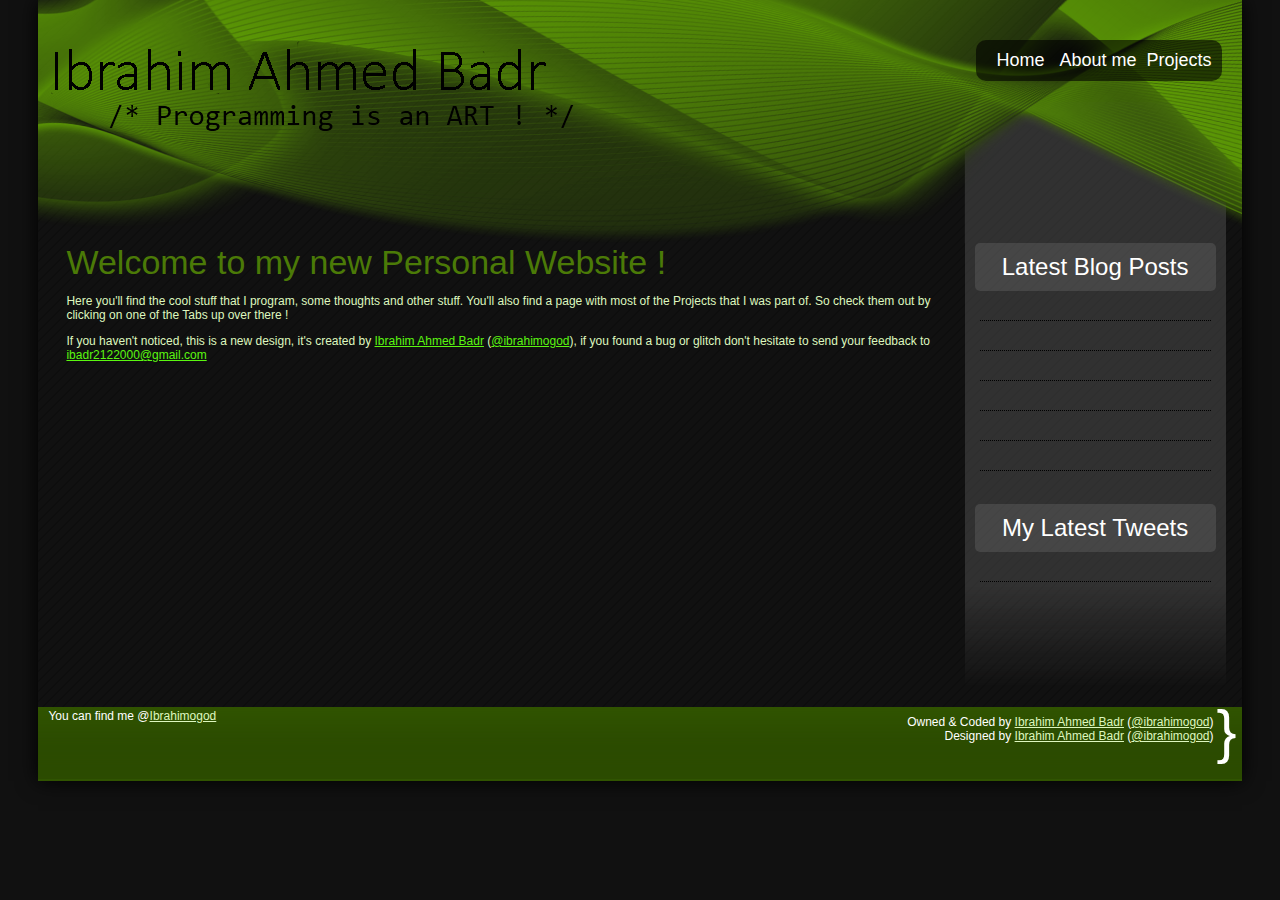
<file: index.html>
<!DOCTYPE html PUBLIC "-//W3C//DTD XHTML 1.0 Transitional//EN" "http://www.w3.org/TR/xhtml1/DTD/xhtml1-transitional.dtd">
<html xmlns="http://www.w3.org/1999/xhtml">
<head>
    <title>
	Ibrahim Ahmed Badr - Home
</title>
<link rel="shortcut icon" type="image/x-icon" href="css/img/icon.png" />
<link href="css/hd29.css" rel="stylesheet" type="text/css" /><link id="ctl00_gallery" rel="alternate" title="My Blog" type="application/rss+xml" /><link rel="shortcut icon" href="favicon.ico" /><link rel="icon" type="image/x-icon" href="favicon.ico" />
</head>
<body>
    <form id="aspnetForm">
<div>
</div>  
    <div id="container">
        <table width="100%">
            <tbody>
                <tr>
                    <td class="hasBg headerHolder">
                        <div id="header">
                            <div style="position: absolute; top: 40px; left: 4%">
                                <img src="css/img/title2.png" alt="Ibrahim Ahmed Badr" />
                            </div>
                            <div class="nav right">
                                <a href="index.html">Home</a> <a href="AboutMe.html">About me</a><a href="Projects.html">Projects</a>
                            </div>
                        </div>
                    </td>
                </tr>
                <tr>
                    <td class="hasBg">
                        <table id="body">
                            <tbody>
                                <tr>
                                    <td style="padding: 0 14px 0 10px">
                                        <div class="left content">
                                            <!--[if lt ie 7]>
                                            <div style='clear: both; padding: 0; text-align: center;'>
                                                <a href="http://www.microsoft.com/windows/internet-explorer/default.aspx?ocid=ie6_countdown_bannercode"
                                                    style="background-image: url('http://www.theie6countdown.com/images/upgrade.jpg');
                                                    background-repeat: no-repeat; display: block; height: 42px; width:700px"></a>
                                            </div>
                                            <![endif]-->
                                            
    <div class="title">
        Welcome to my new Personal Website !</div>
    <p>
        Here you'll find the cool stuff that I program, some
        thoughts and other stuff. You'll also find a page with most of the Projects
        that I was part of. So check them
        out by clicking on one of the Tabs up over there !
    </p>
    <p>
        If you haven&#39;t noticed, this is a new design, it's created by <a href="https://facebook.com/ibrahimogod">
            Ibrahim Ahmed Badr</a> (<a href="http://twitter.com/ibrahimogod">@ibrahimogod</a>),
        if you found a bug or glitch don't hesitate to send your feedback to <a href="ibadr2122000@gmail.com">ibadr2122000@gmail.com</a>
    </p>

                                        </div>
                                    </td>
                                    <td style="width: 216px">
                                        <div class="sidebarHolder right">
                                            <div id="sidebar">
                                                <div id="latestPosts">
                                                    <div class="container">
                                                        <div class="sidebarTitle">
                                                            Latest Blog Posts</div>
                                                        
                                                                
                                                                <div class="normal">
                                                                    <a >
                                                                        </a>
                                                                    <br />
                                                                    <span class="smallText">
                                                                        </span>
                                                                </div>
                                                            
                                                                <div class="normal">
                                                                    <a >
                                                                        </a>
                                                                    <br />
                                                                    <span class="smallText">
                                                                        </span>
                                                                </div>
                                                            
                                                                <div class="normal">
                                                                    <a >
                                                                        </a>
                                                                    <br />
                                                                    <span class="smallText">
                                                                        </span>
                                                                </div>
                                                            
                                                                <div class="normal">
                                                                    <a >
                                                                        </a>
                                                                    <br />
                                                                    <span class="smallText">
                                                                        </span>
                                                                </div>
                                                            
                                                                <div class="normal">
                                                                    <a >
                                                                        </a>
                                                                    <br />
                                                                    <span class="smallText">
                                                                        </span>
                                                                </div>
                                                            
                                                                <div class="normal">
                                                                    <a >
                                                                        </a>
                                                                    <br />
                                                                    <span class="smallText">
                                                                        </span>
                                                                </div>
                                                            
                                                            
                                                    </div>
                                                    <br />
                                                    <br />
                                                    <div id="twitter">
                                                        <div class="sidebarTitle">
                                                            My Latest Tweets</div>
                                                        
                                                                
                                                                <div class="normal">
                                                                    <br />
                                                                    <span class="smallText"><a href="" target="_blank">
                                                                        </a></span>
                                                                </div>
                                                            
                                                            
                                                    </div>
                                                </div>
                                            </div>
                                            <div class="sidebarFooter">
                                            </div>
                                        </div>
                                        <div>
                                        </div>
                                    </td>
                                </tr>
                            </tbody>
                        </table>
                        <div>
                        </div>
                    </td>
                </tr>
                <tr>
                    <td id="footer">
                        <div id="ctl00_DandyLinks" class="alignLeft left linksToMe">
                            <div style="font-size: 12px; margin: 0 0 4px 4px">
                                You can find me @<a href="https://www.linkedin.com/in/ibrahimogod/" target="_blank">Ibrahimogod</a>
                            </div>
                        </div>
                        <div style="height: 72px; float: right">
                            <div class="right veryBig">
                                }
                            </div>
                            <div class="credits alignRight right">
                                Owned & Coded by <a href="AboutMe.html">Ibrahim Ahmed Badr</a> (<a href="http://twitter.com/ibrahimogod">@ibrahimogod</a>)<br />
                                Designed by <a href="https://facebook.com/ibrahimogod">Ibrahim Ahmed Badr</a> (<a href="http://twitter.com/ibrahimogod">@ibrahimogod</a>)<br />
                        
                            </div>
                        </div>
                    </td>
                </tr>
            </tbody>
        </table>
    </div>
    </form>
    
    <script>
        (function(i,s,o,g,r,a,m){i['GoogleAnalyticsObject']=r;i[r]=i[r]||function(){
        (i[r].q=i[r].q||[]).push(arguments)},i[r].l=1*new Date();a=s.createElement(o),
        m=s.getElementsByTagName(o)[0];a.async=1;a.src=g;m.parentNode.insertBefore(a,m)
        })(window,document,'script','//www.google-analytics.com/analytics.js','ga');
      
        ga('create', 'UA-15038479-1', 'auto');
        ga('send', 'pageview');
    </script>
    
</body>
</html>
</file>
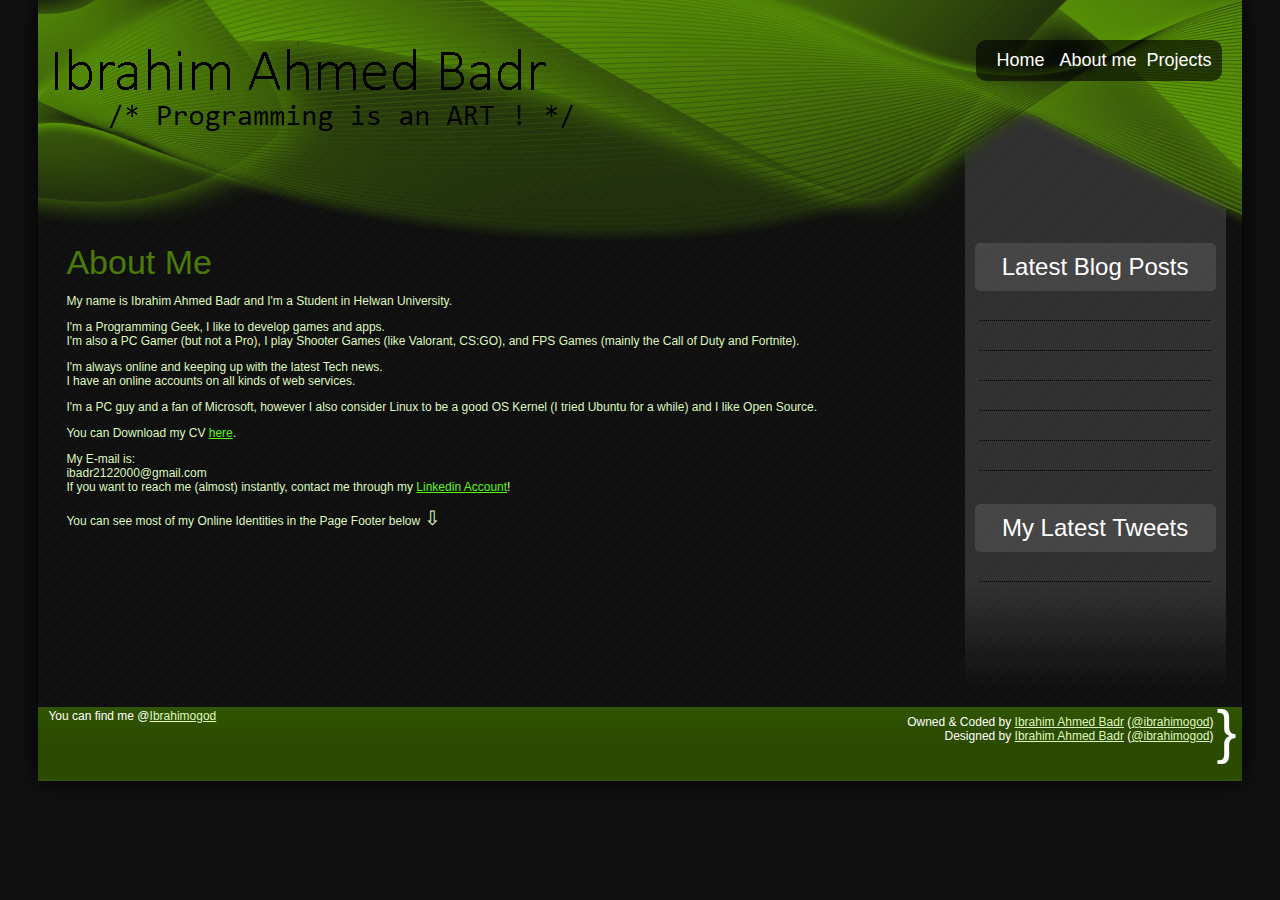
<file: AboutMe.html>
<!DOCTYPE html PUBLIC "-//W3C//DTD XHTML 1.0 Transitional//EN" "http://www.w3.org/TR/xhtml1/DTD/xhtml1-transitional.dtd">
<html xmlns="http://www.w3.org/1999/xhtml">
<head><title>
	Ibrahim Ahmed Badr - About Me
</title>
<link rel="shortcut icon" type="image/x-icon" href="css/img/icon.png" />
<link href="css/hd29.css" rel="stylesheet" type="text/css" /><link id="ctl00_gallery" rel="alternate" title="My Blog" type="application/rss+xml" /><link rel="shortcut icon" href="favicon.ico" /><link rel="icon" type="image/x-icon" href="favicon.ico" />
</head>
<body>
    <form id="aspnetForm">
<div>
</div>
    <div id="container">
        <table width="100%">
            <tbody>
                <tr>
                    <td class="hasBg headerHolder">
                        <div id="header">
                            <div style="position: absolute; top: 40px; left: 4%">
                                <img src="css/img/title2.png" alt="Ibrahim Ahmed Badr" />
                            </div>
                            <div class="nav right">
                                <a href="index.html">Home</a> <a href="AboutMe.html">About me</a><a href="Projects.html">Projects</a>
                            </div>
                        </div>
                    </td>
                </tr>
                <tr>
                    <td class="hasBg">
                        <table id="body">
                            <tbody>
                                <tr>
                                    <td style="padding: 0 14px 0 10px">
                                        <div class="left content">
                                            <!--[if lt ie 7]>
                                            <div style='clear: both; padding: 0; text-align: center;'>
                                                <a href="http://www.microsoft.com/windows/internet-explorer/default.aspx?ocid=ie6_countdown_bannercode"
                                                    style="background-image: url('http://www.theie6countdown.com/images/upgrade.jpg');
                                                    background-repeat: no-repeat; display: block; height: 42px; width:700px"></a>
                                            </div>
                                            <![endif]-->
                                            
    <div class="title">
        About Me</div>
    <p>
        My name is Ibrahim Ahmed Badr and I&#39;m a Student in Helwan University.<br />
    </p>
    <p>
        I&#39;m a Programming Geek, I like to develop games and apps.<br />
        I&#39;m also a PC Gamer (but not a Pro), I play Shooter Games (like Valorant, CS:GO),
        and FPS Games (mainly the Call of Duty and Fortnite).</p>
    <p>
        I&#39;m always online and keeping up with the latest Tech news.<br />
        I have an online accounts on all kinds of web services.</p>
    <p>
        I&#39;m a PC guy and a fan of Microsoft, however I also consider Linux to be a good OS Kernel (I tried Ubuntu for a while)
        and I like Open Source.</p>
    <p>
        You can Download my CV <a href="Ibrahim Ahmed Badr Resume's.pdf">here</a>.</p>
    <p>
        My E-mail is:<br />
        ibadr2122000@gmail.com
        <br />
        If you want to reach me (almost) instantly, contact me through my <a href="https://www.linkedin.com/in/ibrahimogod">
           Linkedin Account</a>!</p>
    <p>
        You can see most of my Online Identities in the Page Footer below <span style="font-size: 20px">
            ⇩</span></p>

                                        </div>
                                    </td>
                                    <td style="width: 216px">
                                        <div class="sidebarHolder right">
                                            <div id="sidebar">
                                                <div id="latestPosts">
                                                    <div class="container">
                                                        <div class="sidebarTitle">
                                                            Latest Blog Posts</div>
                                                        
                                                                
                                                                <div class="normal">
                                                                    <a >
                                                                        </a>
                                                                    <br />
                                                                    <span class="smallText">
                                                                        </span>
                                                                </div>
                                                            
                                                                <div class="normal">
                                                                    <a >
                                                                        </a>
                                                                    <br />
                                                                    <span class="smallText">
                                                                        </span>
                                                                </div>
                                                            
                                                                <div class="normal">
                                                                    <a >
                                                                        </a>
                                                                    <br />
                                                                    <span class="smallText">
                                                                        </span>
                                                                </div>
                                                            
                                                                <div class="normal">
                                                                    <a >
                                                                        </a>
                                                                    <br />
                                                                    <span class="smallText">
                                                                        </span>
                                                                </div>
                                                            
                                                                <div class="normal">
                                                                    <a >
                                                                        </a>
                                                                    <br />
                                                                    <span class="smallText">
                                                                        </span>
                                                                </div>
                                                            
                                                                <div class="normal">
                                                                    <a >
                                                                        </a>
                                                                    <br />
                                                                    <span class="smallText">
                                                                        </span>
                                                                </div>
                                                            
                                                            
                                                    </div>
                                                    <br />
                                                    <br />
                                                    <div id="twitter">
                                                        <div class="sidebarTitle">
                                                            My Latest Tweets</div>
                                                        
                                                                
                                                                <div class="normal">
                                                                    <br />
                                                                    <span class="smallText"><a href="" target="_blank">
                                                                        </a></span>
                                                                </div>
                                                            
                                                            
                                                    </div>
                                                </div>
                                            </div>
                                            <div class="sidebarFooter">
                                            </div>
                                        </div>
                                        <div>
                                        </div>
                                    </td>
                                </tr>
                            </tbody>
                        </table>
                        <div>
                        </div>
                    </td>
                </tr>
                <tr>
                    <td id="footer">
                        <div id="ctl00_DandyLinks" class="alignLeft left linksToMe">
                            <div style="font-size: 12px; margin: 0 0 4px 4px">
                                You can find me @<a href="https://www.linkedin.com/in/ibrahimogod/" target="_blank">Ibrahimogod</a>
                            </div>
                        </div>
                        <div style="height: 72px; float: right">
                            <div class="right veryBig">
                                }
                            </div>
                            <div class="credits alignRight right">
                                Owned & Coded by <a href="AboutMe.html">Ibrahim Ahmed Badr</a> (<a href="http://twitter.com/ibrahimogod">@ibrahimogod</a>)<br />
                                Designed by <a href="https://facebook.com/ibrahimogod">Ibrahim Ahmed Badr</a> (<a href="http://twitter.com/ibrahimogod">@ibrahimogod</a>)<br />
                        
                            </div>
                        </div>
                    </td>
                </tr>
            </tbody>
        </table>
    </div>
    </form>
    
    <script>
        (function(i,s,o,g,r,a,m){i['GoogleAnalyticsObject']=r;i[r]=i[r]||function(){
        (i[r].q=i[r].q||[]).push(arguments)},i[r].l=1*new Date();a=s.createElement(o),
        m=s.getElementsByTagName(o)[0];a.async=1;a.src=g;m.parentNode.insertBefore(a,m)
        })(window,document,'script','//www.google-analytics.com/analytics.js','ga');
      
        ga('create', 'UA-15038479-1', 'auto');
        ga('send', 'pageview');
    </script>
    
</body>
</html>
</file>
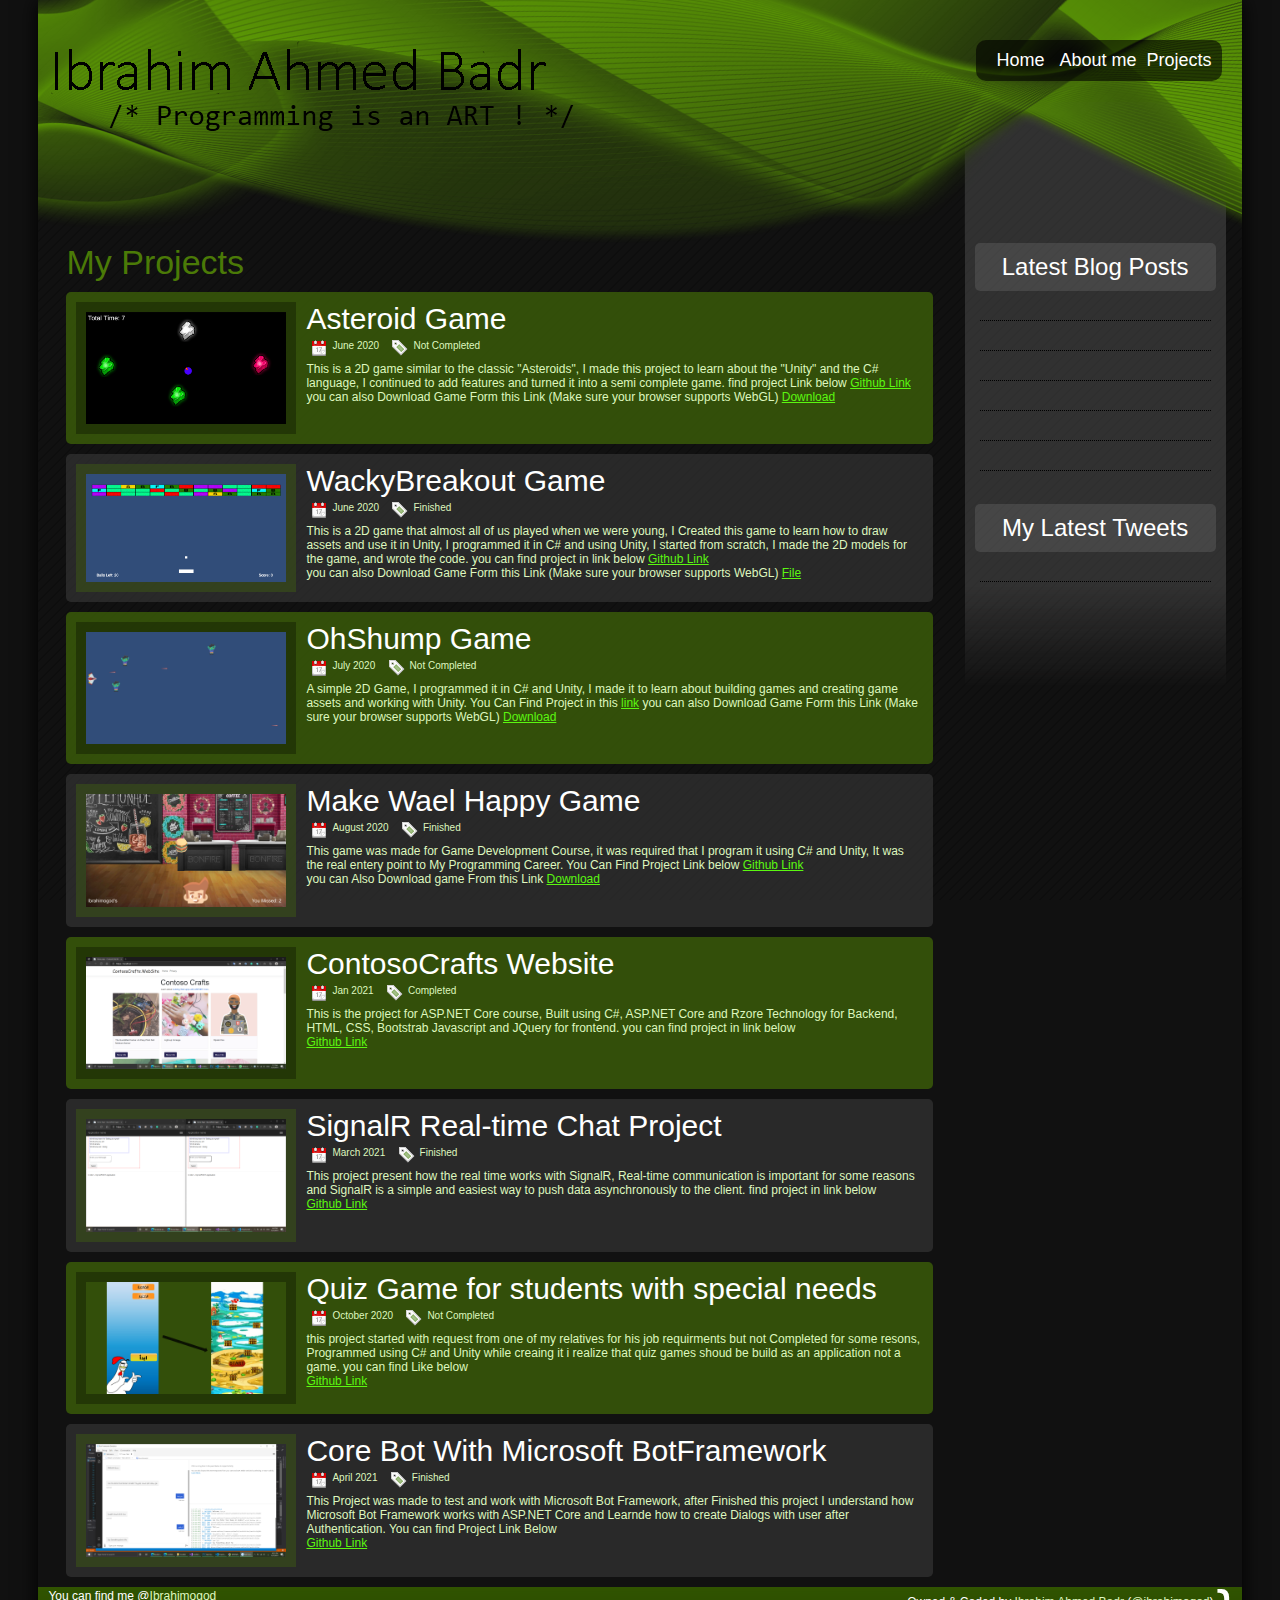
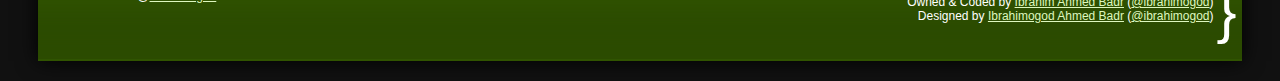
<file: Projects.html>
<!DOCTYPE html PUBLIC "-//W3C//DTD XHTML 1.0 Transitional//EN" "http://www.w3.org/TR/xhtml1/DTD/xhtml1-transitional.dtd">
<html xmlns="http://www.w3.org/1999/xhtml">
<head><title>
	Ibrahim Ahmed Badr - My Projects
</title>
<link rel="shortcut icon" type="image/x-icon" href="css/img/icon.png" />
<link href="css/hd29.css" rel="stylesheet" type="text/css" /><link id="ctl00_gallery" rel="alternate" title="My Blog" type="application/rss+xml" /><link rel="shortcut icon" href="favicon.ico" /><link rel="icon" type="image/x-icon" href="favicon.ico" />
</head>
<body>
    <form id="aspnetForm">
<div>
</div>
    <div id="container">
        <table width="100%">
            <tbody>
                <tr>
                    <td class="hasBg headerHolder">
                        <div id="header">
                            <div style="position: absolute; top: 40px; left: 4%">
                                <img src="css/img/title2.png" alt="Hassan Selim" />
                            </div>
                            <div class="nav right">
                                <a href="index.html">Home</a> <a href="AboutMe.html">About me</a><a href="Projects.html">Projects</a>
                            </div>
                        </div>
                    </td>
                </tr>
                <tr>
                    <td class="hasBg">
                        <table id="body">
                            <tbody>
                                <tr>
                                    <td style="padding: 0 14px 0 10px">
                                        <div class="left content">
                                            <!--[if lt ie 7]>
                                            <div style='clear: both; padding: 0; text-align: center;'>
                                                <a href="http://www.microsoft.com/windows/internet-explorer/default.aspx?ocid=ie6_countdown_bannercode"
                                                    style="background-image: url('http://www.theie6countdown.com/images/upgrade.jpg');
                                                    background-repeat: no-repeat; display: block; height: 42px; width:700px"></a>
                                            </div>
                                            <![endif]-->
                                            
    <div class="title">
        My Projects</div>
    
            
            <table class="blog-post-even">
                <tr>
                    <td>
                        <img src="project imgs/Asteroid Game.png" class="postImg" alt="ProjectImage" />
                    </td>
                    <td class="blog-post-content">
                        <div>
                            <div class="secondaryTitle">
                                Asteroid Game
                            </div>
                            <div class="post-meta">
                                <img src="img/date.png" alt="date:" />June 2020&nbsp;&nbsp;
                                <img src="img/tag.png" alt="status:" />Not Completed
                            </div>
                        </div>
                        <br />
                        <div class="post-summary">
                            <p>
                                This is a 2D game similar to the classic "Asteroids", I made this project to learn about the "Unity" and the C# language, I continued to add features and turned it into a semi complete game.
                                find project Link below
                                <a href="https://github.com/Ibrahimogod/Asteroid-Game">Github Link</a>
                                <br/>
                                you can also Download Game Form this Link (Make sure your browser supports WebGL)
                                <a href="https://drive.google.com/file/d/1Cz_yiro7Gn4fnbYFdq-2KA1T7byRlnFe/view?usp=sharing">Download</a>
                            </p>
                        </div>
                    </td>
                </tr>
            </table>
        
            <table class="blog-post-odd">
                <tr>
                    <td>
                        <img src="project imgs/WackyBreakout Game.png" class="postImg" alt="ProjectImage" />
                    </td>
                    <td class="blog-post-content">
                        <div>
                            <div class="secondaryTitle">
                                WackyBreakout Game
                            </div>
                            <div class="post-meta">
                                <img src="img/date.png" alt="date:" />June 2020&nbsp;&nbsp;
                                <img src="img/tag.png" alt="status:" />Finished
                            </div>
                        </div>
                        <br />
                        <div class="post-summary">
                            <p>
                                This is a 2D game that almost all of us played when we were young, I Created this game to learn how to draw assets and use it in Unity, I programmed it in C# and using Unity, I started from scratch, I made the 2D models for the game, and wrote the code. you can find project in link below
                                <a href="https://github.com/Ibrahimogod/WackyBreakout-Game">Github Link</a>
                                <br/>
                                you can also Download Game Form this Link (Make sure your browser supports WebGL)
                                <a href="https://github.com/Ibrahimogod/WackyBreakout-Game/blob/main/Build.rar">File</a>
                            </p>
                        </div>
                    </td>
                </tr>
            </table>
            
            <table class="blog-post-even">
                <tr>
                    <td>
                        <img src="project imgs/OhShump.png" class="postImg" alt="ProjectImage" />
                    </td>
                    <td class="blog-post-content">
                        <div>
                            <div class="secondaryTitle">
                                OhShump Game
                            </div>
                            <div class="post-meta">
                                <img src="img/date.png" alt="date:" />July 2020&nbsp;&nbsp;
                                <img src="img/tag.png" alt="status:" />Not Completed
                            </div>
                        </div>
                        <br />
                        <div class="post-summary">
                            <p>
                                A simple 2D Game, I programmed it in C# and Unity, I made it to learn about building games and creating game assets and working with Unity. You Can Find Project in this <a href="https://github.com/Ibrahimogod/OhShump-Game" target="_blank">link</a> you can also Download Game Form this Link (Make sure your browser supports WebGL)
                                <a href="https://drive.google.com/file/d/1Cz_yiro7Gn4fnbYFdq-2KA1T7byRlnFe/view?usp=sharing">Download</a>
                            </p>
                        </div>
                    </td>
                </tr>
            </table>

            <table class="blog-post-odd">
                <tr>
                    <td>
                        <img src="project imgs/MakeWaelHappy.png" class="postImg" alt="ProjectImage" />
                    </td>
                    <td class="blog-post-content">
                        <div>
                            <div class="secondaryTitle">
                                Make Wael Happy Game
                            </div>
                            <div class="post-meta">
                                <img src="img/date.png" alt="date:" />August 2020&nbsp;&nbsp;
                                <img src="img/tag.png" alt="status:" />Finished
                            </div>
                        </div>
                        <br />
                        <div class="post-summary">
                            <p>
                                This game was made for Game Development Course, it was required that I program it using C# and Unity, It was the real entery point to My Programming Career. You Can Find Project Link below
                                <a href="https://github.com/Ibrahimogod/Make-Wael-Happy-Game" target="_blank">Github Link</a>
                                <br/>
                                you can Also Download game From this Link
                                <a href="https://drive.google.com/file/d/1_QCBbqxaIpDUcaVfLFiRsOozHYGhxGAK/view?usp=sharing" target="_blank">Download</a>
                            </p>
                        </div>
                    </td>
                </tr>
            </table>
        

            <table class="blog-post-even">
                <tr>
                    <td>
                        <img src="project imgs/ContosoCrafts.png" class="postImg" alt="ProjectImage" />
                    </td>
                    <td class="blog-post-content">
                        <div>
                            <div class="secondaryTitle">
                                ContosoCrafts Website
                            </div>
                            <div class="post-meta">
                                <img src="img/date.png" alt="date:" />Jan 2021&nbsp;&nbsp;
                                <img src="img/tag.png" alt="status:" />Completed
                            </div>
                        </div>
                        <br />
                        <div class="post-summary">
                            <p>
                                This is the project for ASP.NET Core course, Built using C#, ASP.NET Core and Rzore Technology for Backend,
                                HTML, CSS, Bootstrab Javascript and JQuery for frontend.    
                                you can find project in link below
                                <br/>
                                <a href="https://github.com/Ibrahimogod/ContosoCraftsWebSite" target="_blank">Github Link</a>
                            </p>
                        </div>
                    </td>
                </tr>
            </table>
        
            <table class="blog-post-odd">
                <tr>
                    <td>
                        <img src="project imgs/RealTimeChat.png" class="postImg" alt="ProjectImage" />
                    </td>
                    <td class="blog-post-content">
                        <div>
                            <div class="secondaryTitle">
                                SignalR Real-time Chat Project
                            </div>
                            <div class="post-meta">
                                <img src="img/date.png" alt="date:" />March 2021&nbsp;&nbsp;
                                <img src="img/tag.png" alt="status:" />Finished
                            </div>
                        </div>
                        <br />
                        <div class="post-summary">
                            <p>
                                This project present how the real time works with SignalR, Real-time communication is important for some reasons and SignalR is a simple and easiest way to push data asynchronously to the client. find project in link below
                                <br/>
                                <a href="https://github.com/Ibrahimogod/SignalR-Simple-Chat">Github Link</a>
                            </p>
                        </div>
                    </td>
                </tr>
            </table>
        
            <table class="blog-post-even">
                <tr>
                    <td>
                        <img src="project imgs/Quiz Game.png" class="postImg" alt="ProjectImage" />
                    </td>
                    <td class="blog-post-content">
                        <div>
                            <div class="secondaryTitle">
                                Quiz Game for students with special needs
                            </div>
                            <div class="post-meta">
                                <img src="img/date.png" alt="date:" />October 2020&nbsp;&nbsp;
                                <img src="img/tag.png" alt="status:" />Not Completed
                            </div>
                        </div>
                        <br />
                        <div class="post-summary">
                            <p>
                                this project started with request from one of my relatives for his job requirments but not Completed for some resons, Programmed using C# and Unity while creaing it i realize that quiz games shoud be build as an application not a game. you can find Like below
                                <br/>
                                <a href="https://github.com/Ibrahimogod/Quiz-Game">Github Link</a>
                            </p>
                        </div>
                    </td>
                </tr>
            </table>
        
            <table class="blog-post-odd">
                <tr>
                    <td>
                        <img src="project imgs/CoreBot.png" class="postImg" alt="ProjectImage" />
                    </td>
                    <td class="blog-post-content">
                        <div>
                            <div class="secondaryTitle">
                                Core Bot With Microsoft BotFramework
                            </div>
                            <div class="post-meta">
                                <img src="img/date.png" alt="date:" />April 2021&nbsp;&nbsp;
                                <img src="img/tag.png" alt="status:" />Finished
                            </div>
                        </div>
                        <br />
                        <div class="post-summary">
                            <p>
                                This Project was made to test and work with Microsoft Bot Framework, after Finished this project I understand how Microsoft Bot Framework works with ASP.NET Core and Learnde how to create Dialogs with user after Authentication. You can find Project Link Below
                                <br/>
                                <a href="https://github.com/Ibrahimogod/Microsoft-Bot-Framework">Github Link</a>
                            </p>
                        </div>
                    </td>
                </tr>
            </table>
        

                                        </div>
                                    </td>
                                    <td style="width: 216px">
                                        <div class="sidebarHolder right">
                                            <div id="sidebar">
                                                <div id="latestPosts">
                                                    <div class="container">
                                                        <div class="sidebarTitle">
                                                            Latest Blog Posts</div>
                                                        
                                                                
                                                                <div class="normal">
                                                                    <a href="">
                                                                        </a>
                                                                    <br />
                                                                    <span class="smallText">
                                                                        </span>
                                                                </div>
                                                            
                                                                <div class="normal">
                                                                    <a href="">
                                                                        </a>
                                                                    <br />
                                                                    <span class="smallText">
                                                                        </span>
                                                                </div>
                                                            
                                                                <div class="normal">
                                                                    <a href="">
                                                                    </a>
                                                                    <br />
                                                                    <span class="smallText">
                                                                        </span>
                                                                </div>
                                                            
                                                                <div class="normal">
                                                                    <a href="">
                                                                        </a>
                                                                    <br />
                                                                    <span class="smallText">
                                                                        </span>
                                                                </div>
                                                            
                                                                <div class="normal">
                                                                    <a href="">
                                                                        </a>
                                                                    <br />
                                                                    <span class="smallText">
                                                                        </span>
                                                                </div>
                                                            
                                                                <div class="normal">
                                                                    <a href="">
                                                                        </a>
                                                                    <br />
                                                                    <span class="smallText">
                                                                        </span>
                                                                </div>
                                                            
                                                            
                                                    </div>
                                                    <br />
                                                    <br />
                                                    <div id="twitter">
                                                        <div class="sidebarTitle">
                                                            My Latest Tweets</div>
                                                        
                                                                
                                                                <div class="normal">
                                                                    <br />
                                                                    <span class="smallText"><a href="" target="_blank">
                                                                        </a></span>
                                                                </div>
                                                            
                                                            
                                                    </div>
                                                </div>
                                            </div>
                                            <div class="sidebarFooter">
                                            </div>
                                        </div>
                                        <div>
                                        </div>
                                    </td>
                                </tr>
                            </tbody>
                        </table>
                        <div>
                        </div>
                    </td>
                </tr>
                <tr>
                    <td id="footer">
                        <div id="ctl00_DandyLinks" class="alignLeft left linksToMe">
                            <div style="font-size: 12px; margin: 0 0 4px 4px">
                                You can find me @<a href="https://www.linkedin.com/in/ibrahimogod/" target="_blank">Ibrahimogod</a>
                            </div>
                        </div>
                        <div style="height: 72px; float: right">
                            <div class="right veryBig">
                                }
                            </div>
                            <div class="credits alignRight right">
                                Owned & Coded by <a href="AboutMe.html">Ibrahim Ahmed Badr</a> (<a href="http://twitter.com/ibrahimogod">@ibrahimogod</a>)<br />
                                Designed by <a href="AboutMe.html">Ibrahimogod Ahmed Badr</a> (<a href="http://twitter.com/ibrahimogod">@ibrahimogod</a>)<br />
                            </div>
                        </div>
                    </td>
                </tr>
            </tbody>
        </table>
    </div>
    </form>
    
    <script>
        (function(i,s,o,g,r,a,m){i['GoogleAnalyticsObject']=r;i[r]=i[r]||function(){
        (i[r].q=i[r].q||[]).push(arguments)},i[r].l=1*new Date();a=s.createElement(o),
        m=s.getElementsByTagName(o)[0];a.async=1;a.src=g;m.parentNode.insertBefore(a,m)
        })(window,document,'script','//www.google-analytics.com/analytics.js','ga');
      
        ga('create', 'UA-15038479-1', 'auto');
        ga('send', 'pageview');
    </script>
    
</body>
</html>
</file>
<file: css/hd29.css>
body, html
{
    background: #111111;
    color: #DEF7BF;
    font-family: "Lucida Grande" , "Lucida Sans Unicode" , Geneva, Verdana, sans-serif;
    font-size: 12px;
    padding: 0px;
    margin: 0px;
}
.post-meta img
{
	padding: 0px 5px;
	border-width:0px;
	vertical-align:top;
}
.post-meta
{
	font-size: 10px;
	margin: 4px 0 -20px 0;
}
.post-meta a
{
	color: white !important;
	text-decoration: none !important;
}
.nav
{
    background: #313131;
    background: rgba(0, 0, 0, 0.6);
    display: inline-block;
    font-size: 18px;
    margin: 40px 20px 0 0;
    padding: 10px;
    position: relative;
    -webkit-border-radius: 10px;
    -moz-border-radius: 10px;
    border-radius: 10px;
}
#sidebar
{
    background: url('img/semiTransparent.png');
    padding: 0px 10px;
    width: 241px;
    overflow: hidden;
}
.sidebarHolder
{
    margin-right: 16px;
    width: 261px;
}
.sidebarFooter
{
    background: url('img/sidebarBottom.png') no-repeat left top;
    height: 120px;
    width: 100%;
}

/* generic*/
.veryBig
{
    font-size: 60px;
    margin: -10px 5px -12px 0;
}
.left
{
    float: left;
}
.right
{
    float: right;
}
.alignRight
{
    text-align: right;
}
.alignLeft
{
    text-align: left;
}
/* main template sections*/
.headerHolder
{
    height: 243px;
}
#header
{
    background: url('img/banner.png') no-repeat right top;
    height: 243px;
}
#header, #footer, #body
{
    width: 100%;
}
#container
{
    border-collapse: separate;
    width: 94%;
	margin: 0 auto !important;
	margin-bottom: 20px !important;
	-webkit-box-shadow: 0 0 20px #000000;
	-moz-box-shadow: 0 0 20px #000000;
	box-shadow: 0 0 20px #000000;
}
.credits
{
    font-size: 12px;
    padding: 8px 3px 0 0;
}
#container td, #container tr, #container table, #body, #body tr, #body td
{
    border-collapse: collapse;
    padding: 0px;
    margin: 0px;
    vertical-align: top;
}
#container div
{
    vertical-align: top;
}
.hasBg
{
    background: #111111 url('img/bg.png') fixed left top;
}
#footer
{
    color: #fff;
    height: 72px;
    background: url('img/footerbg.png') left top;
    overflow: hidden;
}
.dateHolder
{
    width: 88px;
    height: 91px;
    padding: 5px 10px;
    overflow: hidden;
    margin-right: 16px;
    background: url('img/Date%20bg.png') left top;
    line-height: 1.1;
}
.year
{
    font-size: 20px;
}
.clear
{
    clear: both;
}
.month
{
    color: black;
    font-size: 40px;
    font-variant: small-caps;
    text-transform: lowercase;
    line-height: 34px;
    text-align: center;
}
.day
{
    font-size: 38pt;
    text-align: center;
}
.normal
{
    border-bottom: 1px #000 dotted;
    margin: 5px;
    padding: 5px;
    font-size: 12px;
    color: #DEF7BF;
}
a
{
    color: #5bf710;
}
a:hover
{
    color: #DEF7BF;
}
.smallText
{
    font-size: 10px;
}
.sidebarTitle
{
    font-size: 24px;
    color: #fff;
    background: #555;
    background: rgba(255,255,255,0.1);
    padding: 10px;
    -webkit-border-radius: 5px;
    -moz-border-radius: 5px;
    border-radius: 5px;
    text-align: center;
}
.title, h1
{
    font-size: 34px;
    font-weight: normal;
    color: #4b7a07;
    margin-top: 0px;
}
.secondaryTitle, h2
{
    font-size: 30px;
    font-weight: normal;
    color: white;
    text-decoration: none;
    margin-top: 0px;
}
h3
{
    font-size: 24px;
    font-weight: normal;
    color: white;
    margin-bottom: -10px;
}
.content
{
    padding-left: 2%;
    width: 96%;
}
.chosenNav
{
    color: #4a7708;
}
.nav a
{
    color: #fff !important;
    margin-left: 10px;
    text-decoration: none !important;
}
.nav a:hover
{
    color: #4a7708 !important;
}

.postContent
{
    text-align: justify;
    padding-bottom: 20px;
    margin-bottom: 20px;
    border-bottom: 1px solid #4b7a07;
}
.postContent img 
{
    vertical-align: middle;
}
.Error
{
    margin-top: 20px;
    font-size: 20px;
    color: #FF0000;
}

#footer a
{
    color: #DEF7BF !important;
}
.linksToMe
{
	font-size: 10px;
	margin-top: 2px;
	margin-left: 6px;
	height: 72px;
}
.widgetIcon
{
	display: inline;
}

/*comment elements*/
.commentAuthor
{
    font-size: 24px;
}
.commentAuthor a
{
    color: White;
}
.commentMeta
{
    font-size: 10px;
    padding: 10px 0px;
}
#addComment, .comments
{
	padding: 20px 0px 20px 20px;
	color: white;
	margin-bottom: 40px;
}
.comments
{
	border-bottom: 1px solid #4B7A07;
}
.myComment
{
	background-color: #4b7a07;
	-webkit-border-radius: 5px;
	-moz-border-radius: 5px;
	border-radius: 5px;
	padding: 10px;
	margin: 4px 20px 4px 0px;
}
.otherComment
{
    background-color: #111111;
    -webkit-border-radius: 5px;
    -moz-border-radius: 5px;
    border-radius: 5px;
    padding: 10px;
    margin: 4px 20px 4px 0px;
}
.spamComment
{
    background-color: #111111;
    border: 2px solid #FF0000;
    -webkit-border-radius: 5px;
    -moz-border-radius: 5px;
    border-radius: 5px;
    padding: 10px;
    margin: 4px 20px 4px 0px;
}

/*Blog page*/
.blog-post-content
{
	/*width: 710px;
	margin-left: 10px;*/
	padding: 10px !important;
}
.postImg
{
	width: 200px;
	height: auto;
	margin: 10px 0px 10px 10px;
}
.fullPost .postImg
{
    border: 10px solid #22300E;
	border: 10px solid rgba(75,122,7,0.3);
	margin: 16px 0px 10px 10px;
}
/*.blog-post:nth-child(odd)
{
	background:rgba(75,122,7,0.6);
}
.blog-post:nth-child(odd) .postImg
{
	border:10px solid rgba(0,0,0,0.3);
}*/
.blog-post-even .postImg
{
    border: 10px solid #243808;
	border: 10px solid rgba(0,0,0,0.3);
}
/*.blog-post:nth-child(even)
{
	background:rgba(100,100,100,0.3);
}
.blog-post:nth-child(even) .postImg
{
	border:10px solid rgba(75,122,7,0.3);
}*/
.blog-post-odd .postImg
{
    border: 10px solid #33411F;
	border: 10px solid rgba(75,122,7,0.3);
}
/*.blog-post
{
	-webkit-border-radius: 5px;
	-moz-border-radius: 5px;
	border-radius: 5px;
	margin: 10px auto;
	overflow: auto;
	padding: 10px;
	width: 90%;
}*/
.blog-post-even
{
    background-color: rgb(52, 80, 11);
    background: rgba(75,122,7,0.6);
    -webkit-border-radius: 5px;
    -moz-border-radius: 5px;
    border-radius: 5px;
    margin: 10px auto !important;
    overflow: auto;
}
.blog-post-odd
{
    background-color: rgb(42, 42, 42);
    background: rgba(100,100,100,0.3);
    -webkit-border-radius: 5px;
    -moz-border-radius: 5px;
    border-radius: 5px;
    margin: 10px auto !important;
    overflow: auto;
}
.continue-reading
{
    text-decoration: none;
    float: right;
    margin: 0px 6px 6px 0px;
}

.pager
{
    font-size: 20px;
    margin-bottom: 30px;
}

.pager a
{
    text-decoration: none;
}

pre, blockquote
{
    background-color: #313131;
    margin-left: 10px;
    padding: 4px;
    white-space: normal;
    text-align: left;
}

/*form elements*/
label
{
    font-size: 14pt;
    color: white !important;
    margin: 5px;
}
input[type=text], input[type=password], input[type=button], input[type=submit], button, textarea
{
    -webkit-border-radius: 5px;
    -moz-border-radius: 5px;
    border-radius: 5px;
    background-color: #ccc;
    background: rgba(255,255,255,0.6);
    border: 0px;
    font-size: 18pt;
    color: black;
    padding: 2px 4px 2px 4px;
    margin: 5px;
}
textarea
{
    font-family: "Lucida Grande" , "Lucida Sans Unicode" , Geneva, Verdana, sans-serif;
    display: block;
    width: 400px;
    height: 120px;
}
input[type=text]:focus, input[type=password]:focus, input[type=button]:focus, input[type=submit]:focus, button:focus, textarea:focus
{
    background: #fff;
    box-shadow: 0px 0px 10px #4b7a07;
    -moz-box-shadow: 0px 0px 10px #4b7a07;
    -webkit-box-shadow: 0px 0px 10px #4b7a07;
}
input[type=text]:hover, input[type=password]:hover, input[type=button]:hover, input[type=submit]:hover, button:hover, textarea:hover
{
    box-shadow: 0px 0px 10px #4b7a07;
    -moz-box-shadow: 0px 0px 10px #4b7a07;
    -webkit-box-shadow: 0px 0px 10px #4b7a07;
}
button:hover, input[type=button]:hover, input[type=submit]:hover
{
    background-color: #4b7a07;
}
button, input[type=button], input[type=submit]
{
    font-size: 12px;
    padding: 10px;
}

/*social*/
.share
{
    text-align: center;
    background: rgba(100,100,100,0.3);
    padding: 10px;
	display: block;
	clear: both;
	margin: 10px auto;
}
.share img
{
    border-style: none;
}
.share a
{
    text-decoration: none;
}
.widgetIcon a
{
    text-decoration: none;
}
</file>
